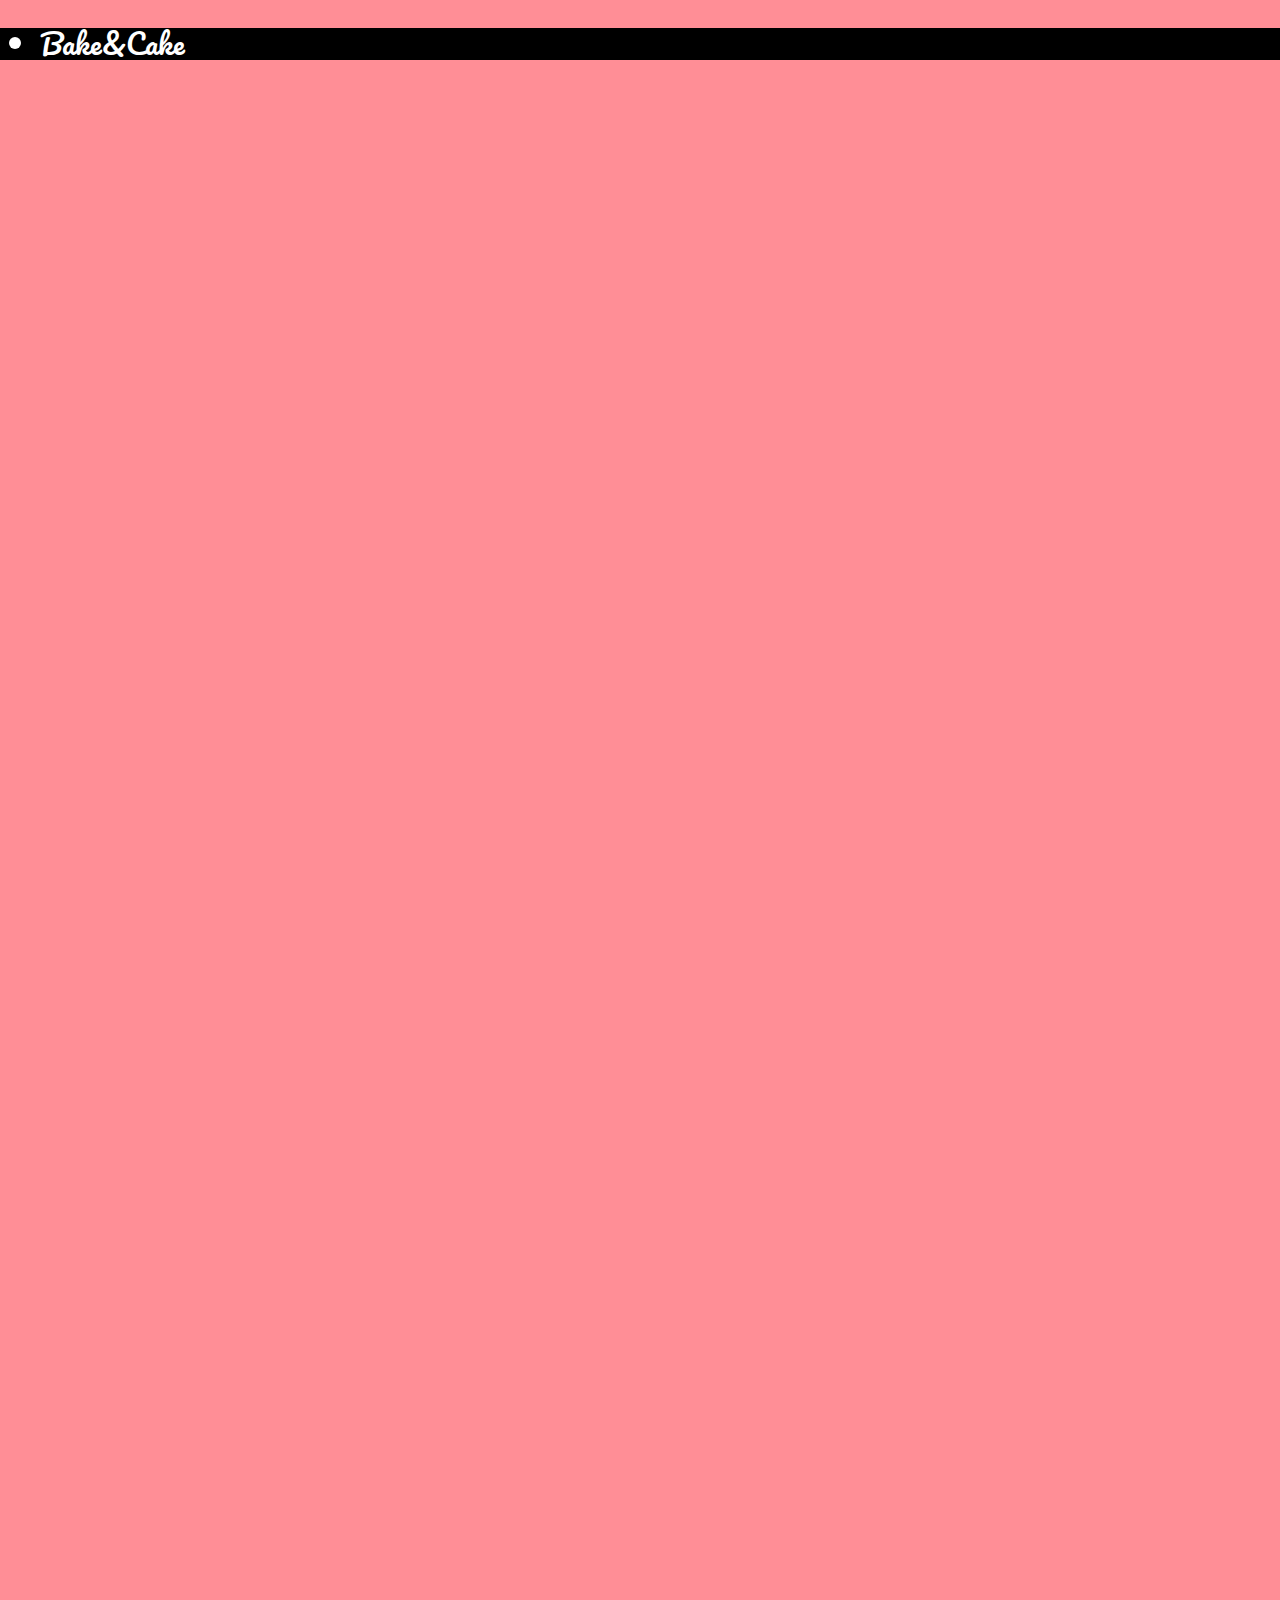
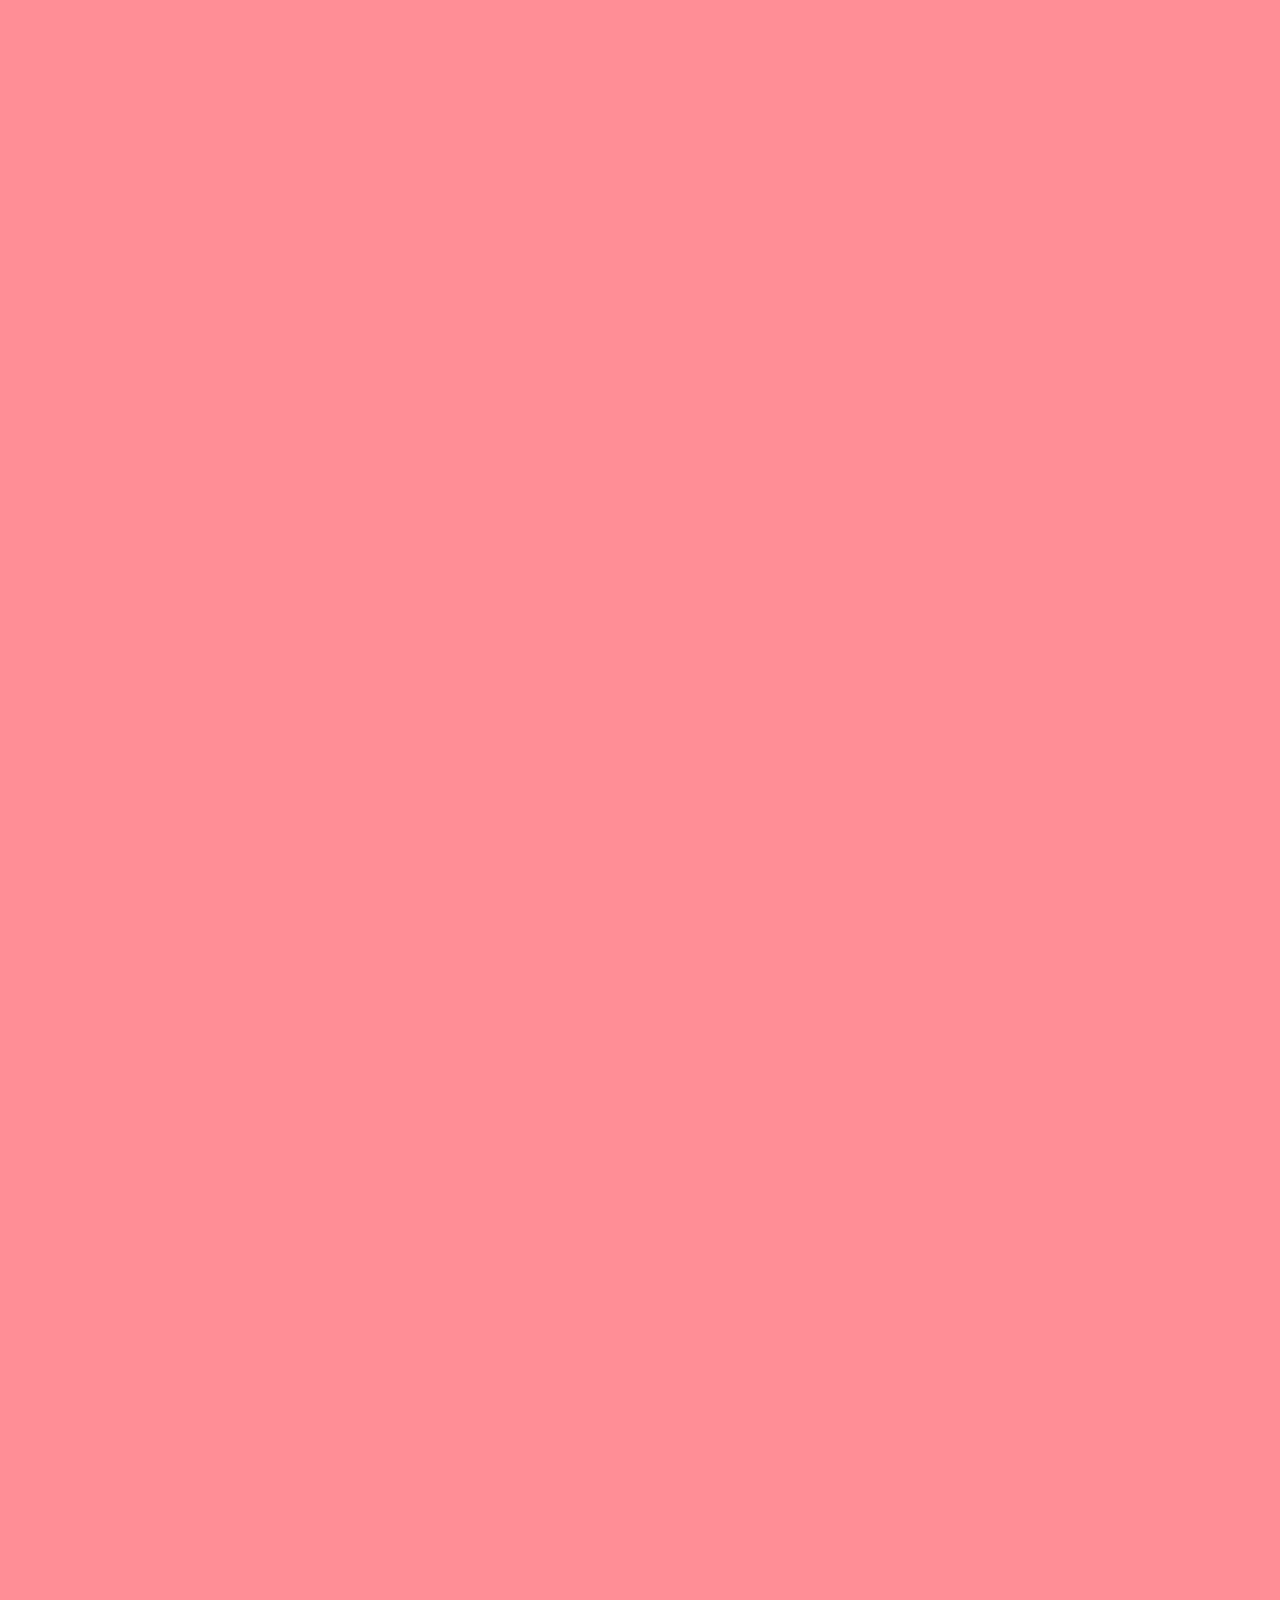
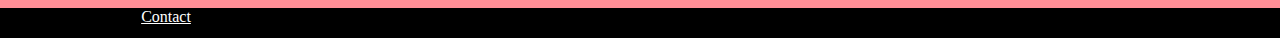
<file: index.html>
<!DOCTYPE html>
<html>
<head>
	<meta charset="utf-8">
	<meta name="viewport" content="width=device-width, initial-scale=1">
	<link rel="stylesheet" href="https://stackpath.bootstrapcdn.com/bootstrap/4.2.1/css/bootstrap.min.css" integrity="sha384-GJzZqFGwb1QTTN6wy59ffF1BuGJpLSa9DkKMp0DgiMDm4iYMj70gZWKYbI706tWS" crossorigin="anonymous">
	<link rel="stylesheet" href="https://use.fontawesome.com/releases/v5.7.2/css/all.css" integrity="sha384-fnmOCqbTlWIlj8LyTjo7mOUStjsKC4pOpQbqyi7RrhN7udi9RwhKkMHpvLbHG9Sr" crossorigin="anonymous">
	<link href="https://fonts.googleapis.com/css?family=Pacifico" rel="stylesheet">

	<link rel="stylesheet" type="text/css" href="normalize.css">
	<link rel="stylesheet" type="text/css" href="style.css">
	<title>Bake&Cake</title>
</head>
<body>

	<ul class="nav header p-0 m-0">
		<li class="nav-item pl-5 my-2"><i class="fas fa-cheese pr-3"></i>Bake&Cake</li>
	</ul>


	<div class="container-fluid p-0 fotos">
	  <div class="row no-gutters">

	    <div class="col-sm-12 col-md-4 p-0 border-right  left">
	    	<p class="text-left"><i class="fas fa-cookie"></i></i></p>
	      	<a href="recipe bajgel/bajgel.html"><img src="img/bajgle.jpg" class="img-fluid bajgel"></a>
	    </div>

	    <div class="col-sm p-0 middle">
	    	<div class="border-bottom middle-top">
	    		<i class="fas fa-ice-cream"></i>
	    		<img class="img-fluid cup" src="img/cup.jpg" >
	    	</div>
	    	<div class="middle-bottom"> 
	    		<i class="fas fa-carrot"></i>
	    		<img class="img-fluid plate" src="img/plate.jpg" >
	    	</div>
	     <!--  <img class="img-fluid cup" src="img/cup.jpg" >
	      <img class="img-fluid plate" src="img/plate.jpg" > -->
	    </div>

	    <div class="col-sm p-0 border-left right">
	    	<p class="text-right"><i class="fas fa-candy-cane"></i></p>
	      <img class="img-fluid czeko" src="img/czeko.jpg" >
	    </div>
	  </div>
	</div>

	<div class="footer fixed-bottom text-white-50">
		<p class="pl-5"><i class="far fa-copyright pr-2"></i>Copyrights 2019
		 <span><a class="contact" href="contact/contact.html">Contact</a></span>
		</p>
		 
	</div>



</body>
<script src="https://code.jquery.com/jquery-3.3.1.slim.min.js" integrity="sha384-q8i/X+965DzO0rT7abK41JStQIAqVgRVzpbzo5smXKp4YfRvH+8abtTE1Pi6jizo" crossorigin="anonymous"></script>
<script src="https://cdnjs.cloudflare.com/ajax/libs/popper.js/1.14.6/umd/popper.min.js" integrity="sha384-wHAiFfRlMFy6i5SRaxvfOCifBUQy1xHdJ/yoi7FRNXMRBu5WHdZYu1hA6ZOblgut" crossorigin="anonymous"></script>
<script src="https://stackpath.bootstrapcdn.com/bootstrap/4.2.1/js/bootstrap.min.js" integrity="sha384-B0UglyR+jN6CkvvICOB2joaf5I4l3gm9GU6Hc1og6Ls7i6U/mkkaduKaBhlAXv9k" crossorigin="anonymous"></script>
</html>
</file>
<file: style.css>
html {
  box-sizing: border-box;
}
*, *:before, *:after {
  box-sizing: inherit;
}

body {
	background-color: #ff8e96;
}

.header {
	font-size: 28px;
	color: white;
	font-weight: 300;
	background-color: black;
	font-family: 'Pacifico', cursive;
}
/*LEWA*/
div.left {
	border-color: #e02340;
}
.bajgel {
	position: relative;
	opacity: 0;
	transition: all 1.2s ease-in-out;
	z-index: 10;

}
.bajgel:hover {
	opacity: 1;

}
.text-left{
	position: fixed;
	z-index: 1;
	color: #ffc3bb;
	font-size: 50px;
	bottom: 45%;
	left: 15%;

}
/*ŚRODEK*/
div.middle img.cup {
	position: relative;
	z-index: 10;
	opacity: 0;
	transition: all 1.2s ease-in-out;
}

div.middle img.cup:hover {
	opacity: 1;
}

.middle-top i {
	position: fixed;
	z-index: 1;
	color: #ffc3bb;
	font-size: 50px;
	top: 25%;
	right: 50%;
}

.plate {
	position: relative;
	opacity: 0;
	transition: all 1.2s ease-in-out;
	z-index: 10;
}
.plate:hover {
	opacity: 1;
}

.middle-bottom i {
	position: fixed;
	z-index: 1;
	color: #ffc3bb;
	font-size: 50px;
	bottom: 25%;
	right: 50%;
}
/*PRAWA*/
.czeko {
	position: relative;
	opacity: 0;
	transition: all 1.2s ease-in-out;
	z-index: 10;
}
.czeko:hover{
	opacity: 1;
}
.text-right {
	position: fixed;
	z-index: 1;
	color: #ffc3bb;
	font-size: 50px;
	bottom: 45%;
	right: 15%;
}



/*STOPKA*/
.footer {
	/*position: absolute;*/
	height: 30px;
	background-color: black;
}

.footer a {
	padding-left: 30px;
	color: #fff;
}
</file>
